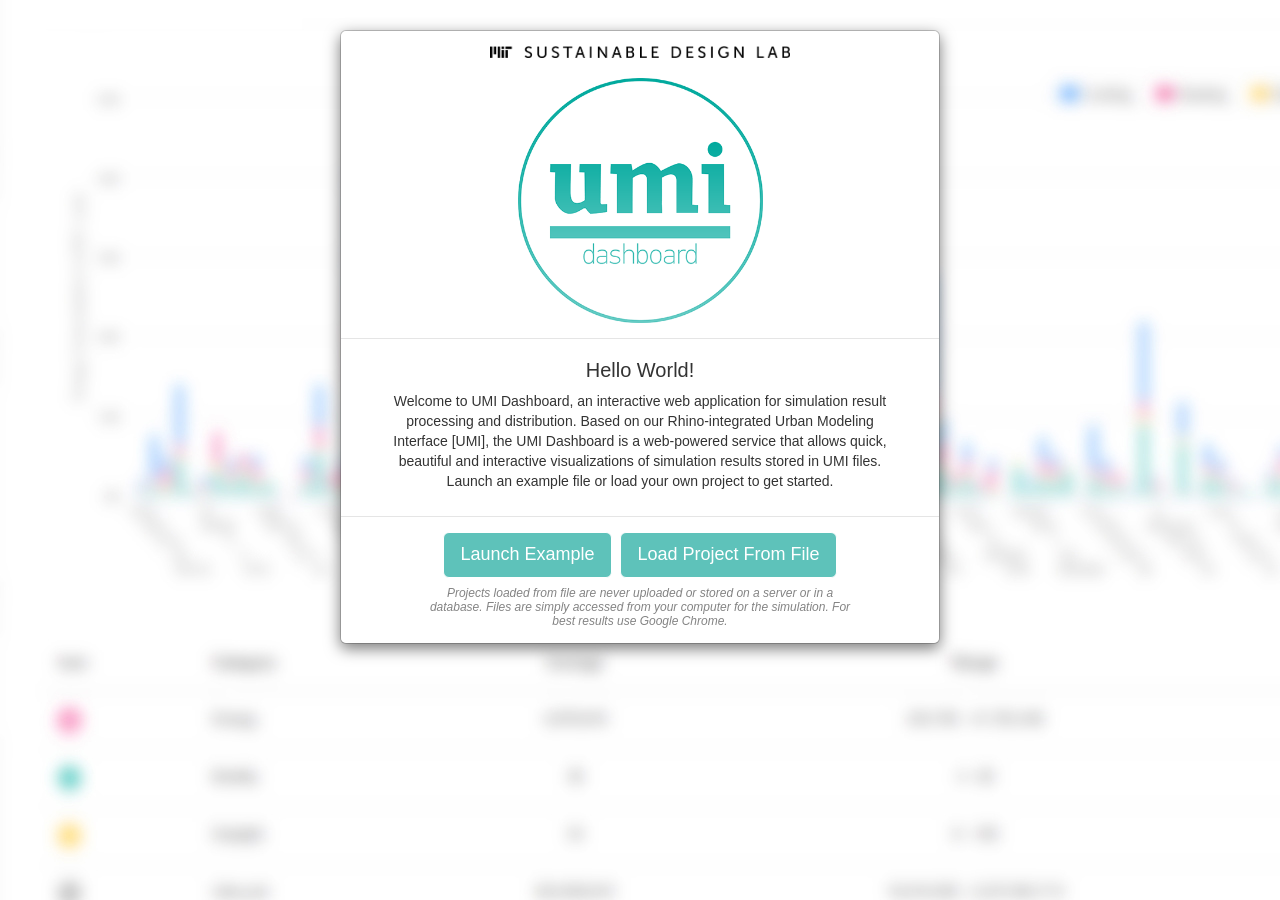
<file: index.html>
<!DOCTYPE html>
<html lang="en">
  <head>
    <meta charset="utf-8">
    <meta http-equiv="X-UA-Compatible" content="IE=edge">
    <meta name="viewport" content="width=device-width, initial-scale=1">
    <meta name="author" content="MIT Sustainable Design Lab">
    <link rel="icon" href="img/favicon.ico">

    <title>UMI Dashboard</title>

    <link href="css/bootstrap.min.css" rel="stylesheet">
    <link href="css/dashboard.css" rel="stylesheet">
    <link href="css/jquery.range.css" rel="stylesheet">

    <link href="css/custom.css" rel="stylesheet">

  </head>

  <body>
    <!-- Intro Modal -->
    <div class="modal fade" id="introModal" tabindex="-1" role="dialog" aria-labelledby="myModalLabel" aria-hidden="true">
      
      <div class="modal-dialog">
        <div id="introModalContent" class="modal-content">
          
          <div class="modal-header">
            <div><img class="lablogo" src="img/LabLogo.png" width="300px" height="auto" style="margin-bottom:20px;"></img></div>
            <div style="width:100%;text-align:center;"><img src="img/UMI.png" width="245px" height="auto"></img></div>
          </div>
          
          <div class="modal-body" id="mBody_compliance">
            <h2>Hello World!</h2>
            <p>Welcome to UMI Dashboard, an interactive web application for simulation result processing and distribution. Based on our Rhino-integrated Urban Modeling Interface [UMI], the UMI Dashboard is a web-powered service that allows quick, beautiful and interactive visualizations of simulation results stored in UMI files. Launch an example file or load your own project to get started.
          </div>

          <div class="modal-footer">
            <div class="row">
              <button id="loadExample" class="btn btn-primary btn-lg">Launch Example</button>
              <button id="loadFromFile" class="btn btn-primary btn-lg" type="button">Load Project From File</button>
            </div>
        
            <div class="row">
              <div class="file-upload-info">Projects loaded from file are never uploaded or stored on a server or in a database. Files are simply accessed from your computer for the simulation. For best results use Google Chrome.</div>
              <input id="zipinput_test" type="file"  name="files[]" multiple />
            </div>
            
            <div id="result"></div>

          </div>
        </div> 
      </div>
    </div>



    <!-- Modal Compliance-->



<!--NavBar-->
    <div class="navbar navbar-inverse navbar-fixed-top" role="navigation">
    
    <!--Project Name-->
      <div class="container-fluid">
          <div class="navbar-header">
            <button type="button" class="navbar-toggle" data-toggle="collapse" data-target=".navbar-collapse">
              <span class="sr-only">Toggle navigation</span>
              <span class="icon-bar"></span>
            </button>
          <a id="prname" class="navbar-brand">Project name</a>
      </div>

    <!--Right Side Buttons - W/ hamburger collapse for small screen  -->
      <div class="navbar-collapse collapse">
          <ul class="nav navbar-nav navbar-right">
            <li><button id="changeFile" class="btn btn-primary navbar-btn">Change File</button></li>
            <!--Browse Buildings from loaded JSON "project.json.html#"-->
            <li><a data-toggle="dropdown" href="project.json.html#">Browse</span></a>
              <ul id= "dropdown" class="dropdown-menu" role="menu" aria-labelledby="dropdownMenu3"></ul>
            </li>
            <li><button type="button" class="btn btn-special navbar-btn" id="home_bt">Home</button></li>
          </ul>
          <form class="navbar-form navbar-right">
          </form>
        </div>
      </div>
    </div>






<!--Container-->
   <div class="container-fluid">

    <!--Sidebar-->
      <div class="row">
        <div class="sidebar span5">
        <ul class="nav nav-sidebar">
        <div class="panel-body">
                    <div id="button_group" class="btn-group-vertical btn-block" data-toggle="buttons">
                      
                      <label class="btn btn-default active" id="bld_home" href="#" onclick="Start_Home()" >
                        <input type="radio" class="btn btn-default" checked>Home
                      </label>
                      
                      <label class="btn btn-default" id="temp_Map" href="#" onclick="SetMode('Map')" >
                        <input type="radio" class="btn btn-default">Map View
                      </label>
                      
                      <label class="btn btn-default" id="bld_Data" href="#" onclick="SetMode('Bar')">
                        <input type="radio" class="btn btn-default">Data View
                      </label>
                      <div style="font-size:10px">UMI Experimental</div>
                      <label class="btn btn-default" id="scatter_bt" href="#" onclick="Start_Scatter()">
                        <input type="radio" class="btn btn-default">Scatter Plot
                      </label>


                    </div>
                  </div>

            <!--<img class="center-block" src="img/UMI.png" alt="UMI" width="auto" height="100"></img>-->
          </ul>

        <!--Sidebar Info Boxes-->
          <ul class="nav nav-sidebar">
            <div class="panel-group" id="accordion">
            
            <!--menu_1 - Project Infomation-->
              <div id= "menu_1" class="panel panel-default hidden">
                <div class="panel-heading">
                  <li>
                    <a id="menu_1_title" data-toggle="collapse" data-parent="#accordion" href="project.json.html#collapseOne">
                      Project Information
                    </a>
                  </li>
                </div>
                <div id="collapseOne" class="panel-collapse collapse">
                  <div class="panel-body">
                    <h5><small id="menu_1_content"></small></h5>
                  </div>
                </div>
              </div>
              
            <!-- menu_compliance - Compliance Information
              <div id= "menu_compliance" class="panel panel-default hidden">
                <div class="panel-heading">
                  <li>
                    <a data-toggle="collapse" data-parent="#accordion" href="project.json.html#collapseCompliance">
                      Compliance Information
                    </a>
                  </li>
                </div>
                <div id="collapseCompliance" class="panel-collapse collapse">
                  <div class="panel-body">
                    <h5><small id="menu_compliance_content"></small></h5>
                  </div>
                </div>
              </div> -->
              


              


            <!-- Modes -->
              <div id= "menu_modes" class="panel panel-default hidden">
              </div>



              
    <!-- Scatter Plot Options -->
              <div id= "menu_0" class="panel panel-default hidden">
                
                <div class="panel-heading">
                  <li>
                    <a id="menu_0_title" data-toggle="collapse" data-parent="#accordion" href="project.json.html#collapseZero">
                      Scatter Plot Options
                    </a>
                  </li>
                </div>
                
                <!-- Buttons for changing the Scatter Plot -->
                <div id="collapseZero" class="panel-collapse collapse" style="height: 0px;">
                  <div class="panel-body">
                    <div id="button_group" class="btn-group-vertical btn-block">
                      
                  <!-- X Axis -->
                      <div class="btn-group">
                        <button type="button" class="btn btn-default dropdown-toggle" data-toggle="dropdown">X Axis
                          <span class="caret"></span><a id="x-axis"> Area</a>
                        </button>
                        
                        <ul class="dropdown-menu" role="menu"> 

                          <li role="presentation" class="dropdown-header">Geometry</li>
                          <li><a id="x-area" href="#">Area</a></li>   
                          <li><a id="x-wwr" href="#">WWR</a></li>
  
                          <li role="presentation" class="divider" id="x-oe_divider"></li>
                          <li role="presentation" class="dropdown-header" id="x-oe_title">Energy</li>
                          <li><a id="x-oe" href="#">Consumption</a></li>
                          <li><a id="x-oe_norm" href="#">Normalized Consumption</a></li>
                          
                          <li role="presentation" class="divider" id="x-mo_divider"></li>
                          <li role="presentation" class="dropdown-header" id="x-mo_title">Mobility</li>
                          <li><a id="x-mo_walk" href="#">Walkscore</a></li>
                          <li><a id="x-mo_bike" href="#">Bikescore</a></li>
                          
                          <li role="presentation" class="divider" id="x-da_divider"></li>
                          <li role="presentation" class="dropdown-header" id="x-da_title">Daylight</li>
                          <li><a id="x-da" href="#">Autonomy</a></li>
                          
                          <li role="presentation" class="divider" id="x-lc_divider"></li>
                          <li role="presentation" class="dropdown-header" id="x-lc_title">Lifecycle</li>
                          <li><a id="x-lc_energy" href="#">Energy</a></li>
                          <li><a id="x-lc_carbon" href="#">Carbon</a></li>
                        </ul>
                      </div>

                    <!-- Y Axis -->
                      <div class="btn-group">
                        <button type="button" class="btn btn-default dropdown-toggle"  data-toggle="dropdown">Y Axis
                          <span class="caret"></span><a id="y-axis"> OE</a>
                        </button>

                        <ul class="dropdown-menu" role="menu">
                          
                          <li role="presentation" class="dropdown-header">Geometry</li>
                          <li><a id="y-area" href="#">Area</a></li>
                          <li><a id="y-wwr" href="#">WWR</a></li>
                          
                          <li role="presentation" class="divider" id="y-oe_divider"></li>
                          <li role="presentation" class="dropdown-header" id="y-oe_title">Energy</li>
                          <li><a id="y-oe" href="#">Consumption</a></li>
                          <li><a id="y-oe_norm" href="#">Normalized Consumption</a></li>
                          
                          <li role="presentation" class="divider" id="y-mo_divider"></li>
                          <li role="presentation" class="dropdown-header" id="y-mo_title">Mobility</li>
                          <li><a id="y-mo_walk" href="#">Walkscore</a></li>
                          <li><a id="y-mo_bike" href="#">Bikescore</a></li>
                          
                          <li role="presentation" class="divider" id="y-da_divider"></li>
                          <li role="presentation" class="dropdown-header" id="y-da_title">Daylight</li>
                          <li><a id="y-da" href="#">Daylight Autonomy</a></li>
                          
                          <li role="presentation" class="divider" id="y-lc_divider"></li>
                          <li role="presentation" class="dropdown-header" id="y-lc_title">Lifecycle</li>
                          <li><a id="y-lc_energy" href="#">Energy</a></li>
                          <li><a id="y-lc_carbon" href="#">Carbon</a></li>
                        </ul>
                      </div>
                      
                    <!-- Grouping -->
                      <div class="btn-group">
                        <button type="button" class="btn btn-default dropdown-toggle" data-toggle="dropdown">Grouping
                          <span class="caret"></span><a id="type"> Bld</a>
                        </button>
                        
                        <ul class="dropdown-menu" role="menu">
                          <li><a id="type-buildings" href="#">Buildings</a></li>
                          <li><a id="type-templates" href="#">Use Types</a></li>
                        </ul>

                      </div>
                    </div>
                  </div>
                </div>
              </div>
              




    <!-- Building Column Options -->
              
              <div id= "menu_2" class="panel panel-default hidden">
                
                <div class="panel-heading">
                  <li>
                    <a data-toggle="collapse" data-parent="#accordion" href="project.json.html#collapseTwo">
                      Chart Options
                    </a>
                  </li>
                </div>
                
                <div id="collapseTwo" class="panel-collapse collapse">
                  <div class="panel-body">
                    <div class="btn-group-vertical btn-block">
                      
                      <!-- Sorting  -->
                      <div class="btn-group">
                        <button type="button" class="btn btn-default dropdown-toggle" data-toggle="dropdown">Sort
                          <span class="caret"></span><a id="sort"></a>
                        </button>
                        
                        <ul class="dropdown-menu" role="menu"> 
                          <li><a id="sort_reset" href="#">Reset</a></li>
                          <li><a id="sort_asc" href="#">Ascending</a></li>              
                          <li><a id="sort_dec" href="#">Descending</a></li>
                        </ul>
                      </div>

                      <!-- Y Axis -->
                      <div class="btn-group">
                        <button type="button" class="btn btn-default dropdown-toggle"  data-toggle="dropdown">Y Axis
                          <span class="caret"></span><a id="y-axis-0"> OE</a>
                        </button>
                        <ul class="dropdown-menu" role="menu">
                          <li><a id="norm_off" href="#">Consumption</a></li>
                          <li><a id="norm_area" href="#">Normalized Consumption</a></li>
                        </ul>
                      </div>
                    </div>
                  </div>
                </div>
              </div>
            
    <!-- Menu Panels for chart mod -->

              <div id= "menu_2b" class="panel panel-default hidden">
                <div class="panel-heading">
                  <li>
                    <a data-toggle="collapse" data-parent="#accordion" href="project.json.html#collapseTwoB">
                      Building Column Options
                    </a>
                  </li>
                </div>
              </div>

              <div id="menu_3" class="panel panel-default hidden">
                <div class="panel-heading">
                  <li>
                    <a data-toggle="collapse" data-parent="#accordion" href="project.json.html#collapseThree">
                      Definition
                    </a>
                  </li>
                </div>
              </div>
              <div id="menu_5" class="panel panel-default hidden">
                <div class="panel-heading">
                  <li>
                    <a data-toggle="collapse" data-parent="#accordion" href="project.json.html#collapseFive">
                      Normalization
                    </a>
                  </li>
                </div>
                <div id="collapseFive" class="panel-collapse collapse">
                  <div class="panel-body">
                    <li><a id="norm_bd_area" href="#">By Area</a></li>
                    <li><a id="norm_bd_off" href="#">Reset</a></li>
                  </div>
                </div>
              </div>
              <div id= "menu_6" class="panel panel-default hidden">
                <div class="panel-heading">
                  <li>
                    <a data-toggle="collapse" data-parent="#accordion" href="project.json.html#collapseSix">
                      Scale
                    </a>
                  </li>
                </div>
                <div id="collapseSix" class="panel-collapse collapse">
                  <div class="panel-body">
                    <li><input id="sclinput" type="text" class="form-control" placeholder="Set Maximum Y" onkeypress="handle(event)"></input></li>
                  </div>
                </div>
              </div>
             


   <!-- Categorical Use Types Building Options -->

              <div id="menu_7" class="panel panel-default hidden">
                <div class="panel-heading">
                 <li>
                    <a data-toggle="collapse" data-parent="#accordion" href="project.json.html#collapseSeven">
                      Use Type Column Options
                    </a>
                  </li>
                </div>
                <div id="collapseSeven" class="panel-collapse collapse">
                  <div class="panel-body">
                    <div class="btn-group-vertical btn-block">
                      <div class="btn-group">
                        <button type="button" class="btn btn-default dropdown-toggle"  data-toggle="dropdown">
                          Y Axis 
                          <span class="caret"></span><a id="y-axis-2"> OE</a>
                        </button>
                        <ul class="dropdown-menu" role="menu">
                          <li><a id="y-oe-2" href="#">Consumption</a></li>
                          <li><a id="y-oe_norm-2" href="#">Normalized Consumption</a></li>
                        </ul>
                      </div>
                    </div>
                  </div>
                </div>
              </div>

      <!-- Not Sure what this is  -->

              <div id="menu_8" class="panel panel-default hidden">
                <div class="panel-heading">
                 <li>
                    <a data-toggle="collapse" data-parent="#accordion" href="project.json.html#collapseEight">
                      Show
                    </a>
                  </li>
                </div>
                <div id="collapseEight" class="panel-collapse collapse">
                  <div class="panel-body">
                    <li><a id="walkscore" href="#">Walk</a></li>
                    <li><a id="bikescore" href="#">Bike</a></li>
                  </div>
                </div>
              </div>
              <div id="menu_9" class="panel panel-default hidden">
                <div class="panel-heading">
                 <li>
                    <a data-toggle="collapse" data-parent="#accordion" href="project.json.html#collapseNine">
                      Show
                    </a>
                  </li>
                </div>
                <div id="collapseNine" class="panel-collapse collapse">
                  <div class="panel-body">
                    <li><a id="lc_energy" href="#">Energy</a></li>
                    <li><a id="lc_carbon" href="#">Carbon</a></li>
                  </div>
                </div>
              </div>
            </div>
          </ul>
        </div>


        <div class="col-sm-11 col-sm-offset-1 col-md-11 col-md-offset-1 col-lg-11 col-lg-offset-1 main" id='canvas' style="padding-top: 0px; padding-right: 0px;padding-bottom: 0px;">
          <ol id="bread" class="breadcrumb">
            <li><a href="UMI_D-file=project.json.html#">All Buildings</a></li>
            <li class="active">Energy</li>
          </ol>
          <h3 id="bldname" class="page-header">Buildings<font color='#d3d3d3'> | Energy</style></font></h3>
          <div class="container-fluid" id= "container" style="width:100%; height:490px;">
          </div>
          <br>
          <div class="box" id="sliderbox">
            <div class="range-slider" id="rangeslider" type="hidden" value="25,75" onchange="rangevalue.value=value" ></div>
            <output id="rangevalue"></output>
             <div class="sliderboxdrop" id="sliderboxdrop" >
                        <button type="button" class="btn btn-default dropdown-toggle"  data-toggle="dropdown">Filter
                          <span class="caret"></span><a id="y-axis"> EUI</a>
                        </button></div>
          </div>

          <!-- Table drawing statically with dynamic vars -->

          <div class="table-responsive">
            <table class="table table-hover" id="table">
              <thead>
                <tr>
                  <th>Icon</th>
                  <th>Category</th>
                  <th id="value_title" class="text-center">Value</th>
                  <th class="text-center">Range</th>
                  <th class="text-center">Unit</th>
                </tr>
              </thead>
              <tbody>
                <tr id="row1" style="color: black; background-color: white;">
                  <td><img src="./img/LC.png" width="22px" height="auto"></td>
                  <td id="oe_title">Energy</td>
                  <td id="oe" class="text-center">22,013,637</td>
                  <td </td>
                  <td id="
                  " class="text-center">kWh / year</td>
                  <td id="oe_range" class="text-center">150,684 - 22,013,637</td>
                </tr>
                <tr class ="hide" id="row2" style="color: black; background-color: white;">
                  <td><img src="./img/MO.png" width="22px" height="auto"></td>
                  <td id="mo_title">Mobility</td>
                  <td id="mo" class="text-center">38</td>
                  <td id="mo_range" class="text-center">9 - 43</td>
                  <td id="mo_unit" class="text-center">Walkscore (%)</td>
                </tr>
                <tr class="hide" id="row3" style="color: black; background-color: white;">
                  <td><img src="./img/OC.png" width="22px" height="auto"></td>
                  <td id="oc_title">Outdoor Comfort</td>
                  <td id="oc" class="text-center"></td>
                  <td id="oc_range" class="text-center">0 - 0</td>
                  <td id="oc_unit" class="text-center">%</td>
                </tr>
                <tr class ="hide" id="row4" style="color: black; background-color: white;">
                  <td><img src="./img/DA.png" width="22px" height="auto"></td>
                  <td id="da_title">Daylight</td>
                  <td id="da" class="text-center">37</td>
                  <td id="da_range" class="text-center">4 - 100</td>
                  <td id="da_unit" class="text-center">Autonomy (%)</td>
                </tr>
                <tr class ="hide" id="row5" style="color: black; background-color: white;">
                  <td><img src="./img/LC.png" width="22px" height="auto"></td>
                  <td id="lc_title">Lifecycle</td>
                  <td id="lc" class="text-center">31,901</td>
                  <td id="lc_range" class="text-center">4,756 - 613,009</td>
                  <td id="lc_unit" class="text-center">kWh / year</td>
                </tr>
              </tbody>
            </table>
          </div>
        </div>
      </div>
    </div>










    <script src="bin/jquery-2.1.1.min.js"></script>
    <script src="bin/jquery.range.js"></script>
    <script type="text/javascript" src="bin/highcharts.js"></script>
    <script type="text/javascript" src="bin/highcharts-more.src.js"></script>
    <script type="text/javascript" src="bin/map.js"></script>
    <script type="text/javascript" src="bin/map.src.js"></script>
    <script type="text/javascript" src="bin/data.js"></script>
    <script type="text/javascript" src="bin/drilldown.js"></script>
    <script type="text/javascript" src="css/bootstrap.min.js"></script>
    <script type="text/javascript" src="js/script.js?v=2"></script>
    <script type="text/javascript" src="bin/exporting.js"></script>
    <script type="text/javascript" src="js/jszip.js"></script>
    <script type="text/javascript" src="example.json"></script>
    <script type="text/javascript" src="js/custom.js"></script>
    <script src="https://highcharts.github.io/pattern-fill/pattern-fill-v2.js"></script>
  </body>
</html>
</file>
<file: css/dashboard.css>
/*
 * Base structure
 */




/*
 * Global add-ons
 */

.sub-header {
  padding-bottom: 10px;
  border-bottom: 1px solid #eee;
}

/*
 * Top navigation
 * Hide special border to remove 1px line.
 */
.navbar-fixed-top {
  border: 0;
}

/*
 * Sidebar
 */

/* Hide for mobile, show later */
.sidebar {
  display: none;
}

@media (min-width: 768px) {
  .sidebar {
    position: fixed;
    top: 51px;
    bottom: 0;
    left: 0;
    z-index: 1000;
    display: block;
    padding: 20px;
    overflow-x: hidden;
    overflow-y: auto; /* Scrollable contents if viewport is shorter than content. */
    background-color: #f5f5f5;
    border-right: 1px solid #eee;
  }
}

/* Sidebar navigation */
.nav-sidebar {
  margin-right: -21px; /* 20px padding + 1px border */
  margin-bottom: 20px;
  margin-left: -20px;
}
.nav-sidebar > li > a {
  padding-right: 20px;
  padding-left: 20px;
}
.nav-sidebar > .active > a,
.nav-sidebar > .active > a:hover,
.nav-sidebar > .active > a:focus {
  color: #fff;
  background-color: #aaaaaa;
}
.main {
  padding: 20px;
}
@media (min-width: 768px) {
  .main {
    padding-right: 40px;
    padding-left: 40px;
  }
}
.main .page-header {
  margin-top: 0;
}
.placeholders {
  margin-bottom: 30px;
  text-align: center;
}
.placeholders h4 {
  margin-bottom: 0;
}
.placeholder {
  margin-bottom: 20px;
}
.placeholder img {
  display: inline-block;
  border-radius: 50%;
}
.btn-special {
  color: white;
  background-color: #222;
  border-color: #ccc
}
.btn-special:hover,.btn-special:focus,.btn-special:active,.btn-special.active,.open>.dropdown-toggle.btn-special {
  color: white;
  background-color: #555;
  border-color: #ccc
}
 
.form-control-special {
  display: block;
  width: 100%;
  height: 34px;
  padding: 6px 12px;
  font-size: 14px;
  line-height: 1.42857143;
  color: #777;
  background-color: #222;
  background-image: none;
  border: 1px solid #777;
  border-radius: 4px;
  -webkit-box-shadow: inset 0 1px 1px rgba(0,0,0,.075);
  box-shadow: inset 0 1px 1px rgba(0,0,0,.075);
  -webkit-transition: border-color ease-in-out .15s,-webkit-box-shadow ease-in-out .15s;
  -o-transition: border-color ease-in-out .15s,box-shadow ease-in-out .15s;
  transition: border-color ease-in-out .15s,box-shadow ease-in-out .15s
}
 
.form-control-special:focus {
  border-color: #00a99d;
  outline: 0;
  -webkit-box-shadow: inset 0 1px 1px rgba(0,0,0,.075),0 0 8px rgba(0,169,157,.6);
  box-shadow: inset 0 1px 1px rgba(0,0,0,.075),0 0 8px rgba(0,169,157,.6)
}
 
.form-control-special::-moz-placeholder {color: #777;opacity:1}
 
.form-control-special:-ms-input-placeholder {color: #777}
 
.form-control-special::-webkit-input-placeholder {color: #777}
 
.form-control-special[disabled],.form-control-special[readonly],fieldset[disabled] .form-control-special {
  cursor: not-allowed;
  background-color: #eee;
  opacity: 1
}
 
textarea.form-control-special {height: auto}

  

.container {
    position: relative;
  }

.box {
    position: absolute;
    top: 125px;
    left: 150px;
    width: 300px;
    height: 100px;
}

.sliderboxdrop {
    position: absolute;
    top: -10px;
    left: -110px;
}
</file>
<file: css/custom.css>
body {
    padding-top: 50px;
}


#introModal h2 {
    font-size:20px;
    font-weight:400;
    margin-top:5px;
}

#introModal {
    background-image: url('SplBack.jpg');
    /*background-size: 100% 100%;*/
    background-position: center;
    text-align: center;
    /*z-index: 10*/
}

#files {
    position: absolute;
    left:-5000px;
}

#zipinput_test {
      position: absolute;
    left:-5000px;
}
.modal-body p {
    padding:0px 35px;
}
.modal-footer {
    text-align: center;
}

.highcharts-legend-title {
    x: 225;
}

.loading-modal {
  position: absolute;
  top: 0px;
  right: 0px;
  bottom: 0px;
  left: 0px;
  background-color: rgba(255, 255, 255, 0.90);
  text-align: center;
  border-radius: 5px;
  padding: 40% 30%;
}

.file-upload-info {
    position: inherit;
    width:100%;
    padding:8px 80px 0px;
    font-style: italic;
    font-size:12px;
    line-height:14px;
    color:#848484;
}

.btn-primary {
  color: #fff;
  background-color: #5EC2BA;
  border-color: #fff;
}

.btn-primary:hover {
  color: #fff;
  /*background-color: #5EC2BA;*/
  border-color: #fff;
}

#changeFile {
    position: inherit;
    float: left;
}

#changeFile.btn-primary {
    border-color: #333;
}

#level1 {
    overflow: hidden;
    font-style: normal;
    font-size: 2.2vw;
    text-align: center;
    padding-top: 40px;
}

#level2 {
    overflow: hidden;
    font-style: normal;
    font-weight: bold;
    font-size: 1.2vw;
    text-align: center;
}

#level3 {
    overflow: hidden;
    font-style: normal;
    font-size: 0.9vw;
    text-align: center;
}

#prname {
    font-size: 1vw;
}

#statrow {
    overflow: hidden;
    font-size: 0.9vw;
    font-weight: lighter;
    text-align: left;
}

#statv {
    overflow: hidden;
    font-style: normal;
    font-weight: bold;
    font-size: 1vw;
    text-align: right;
}

#stattable {
  display:none;
  border-collapse: separate;
  border-spacing: 10px 0;
}

#header {
    position:absolute;
    top:100px;
    display:none;
    font-style: normal;
    font-weight: lighter;
    font-size: 1.2vw;
    text-align: left;
}

#topcard {
    display:none;
    font-style: normal;
    font-weight: bold;
    font-size: 2.0vw;
    text-align: left;
    padding-bottom: 30px;
}
</file>
